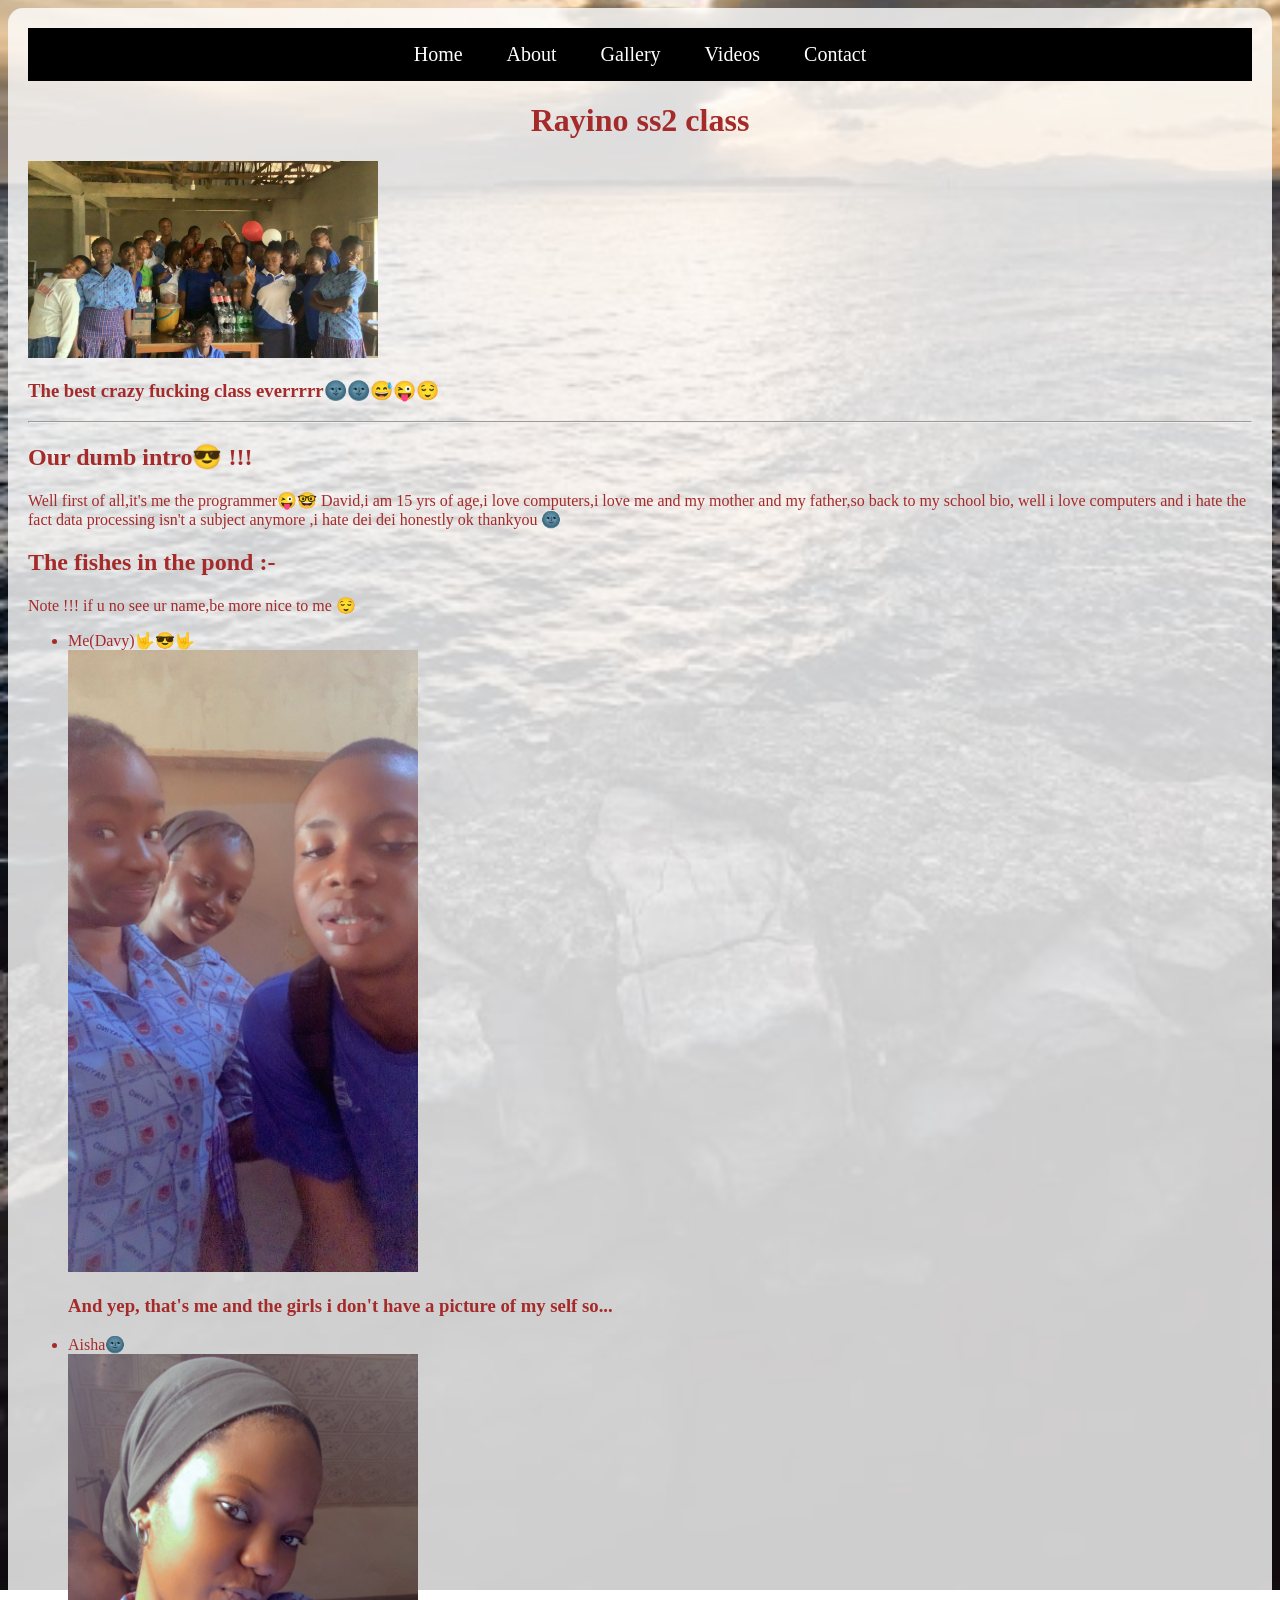
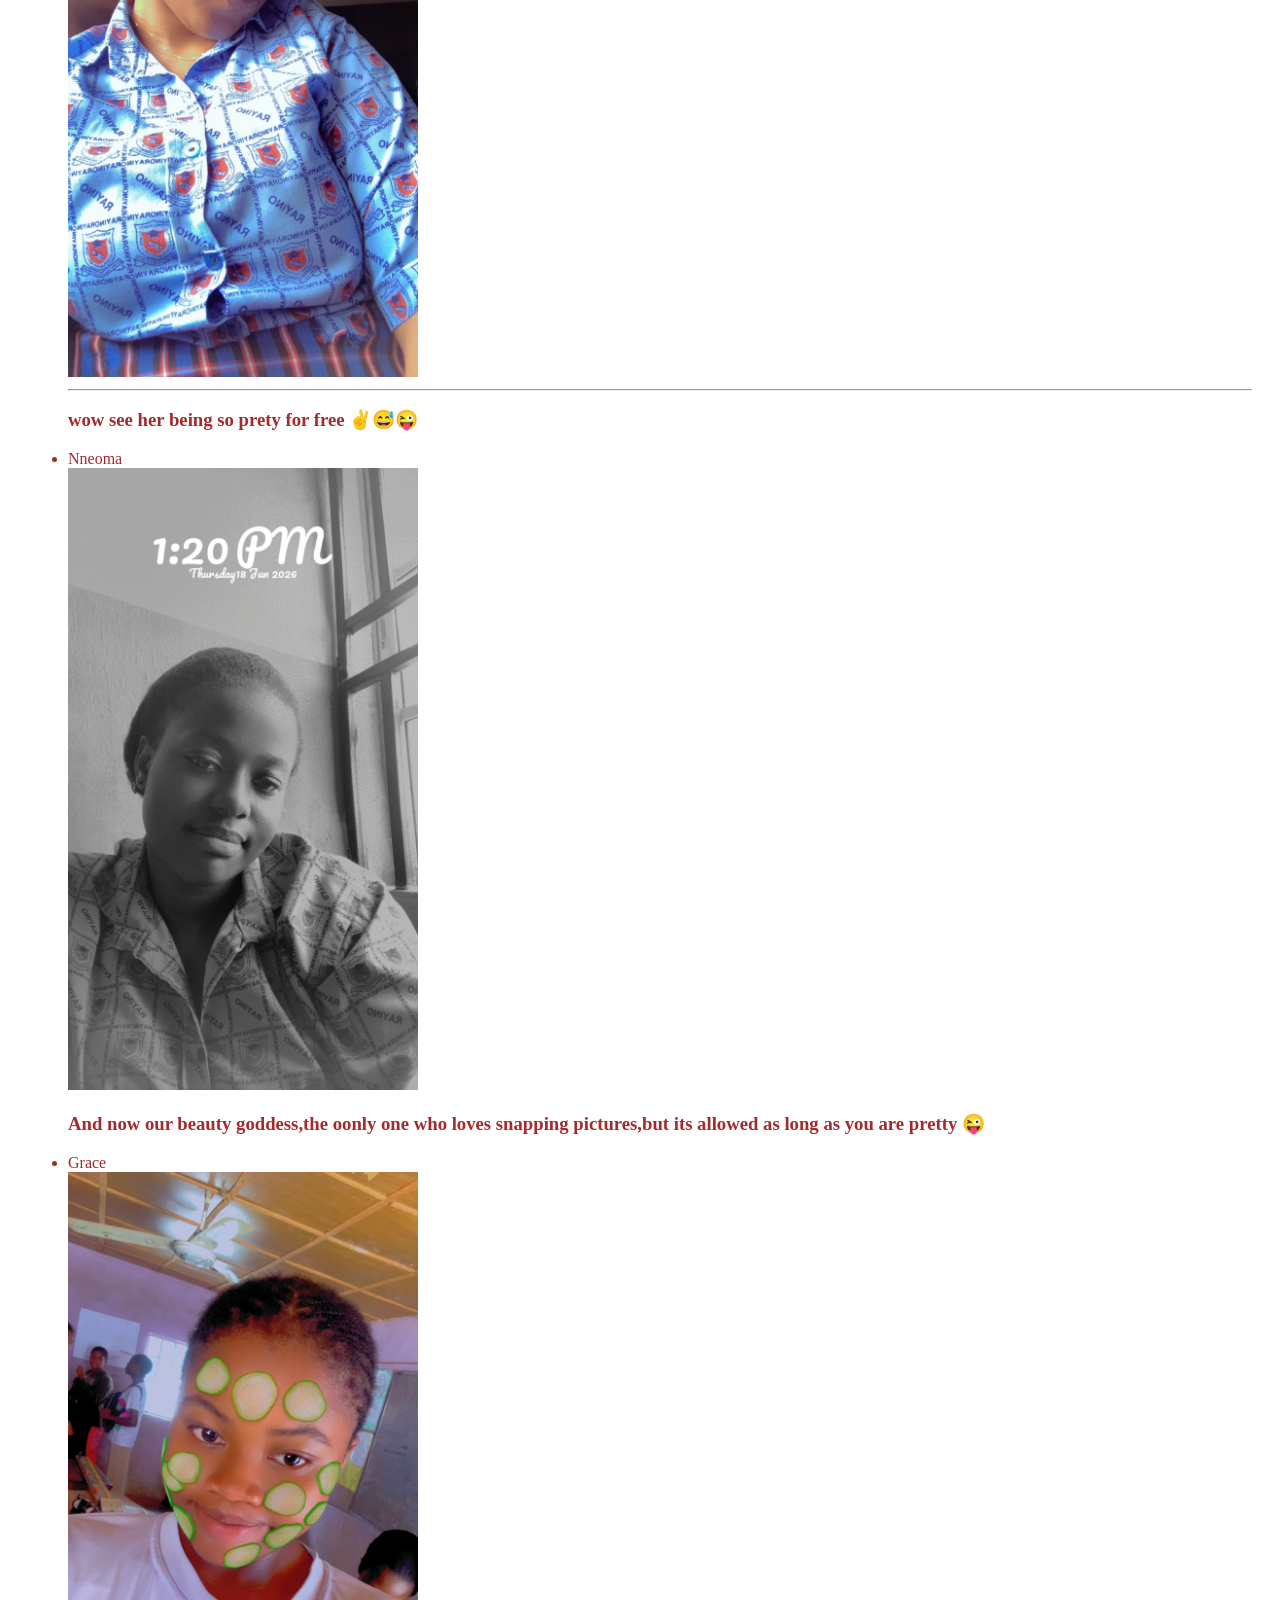
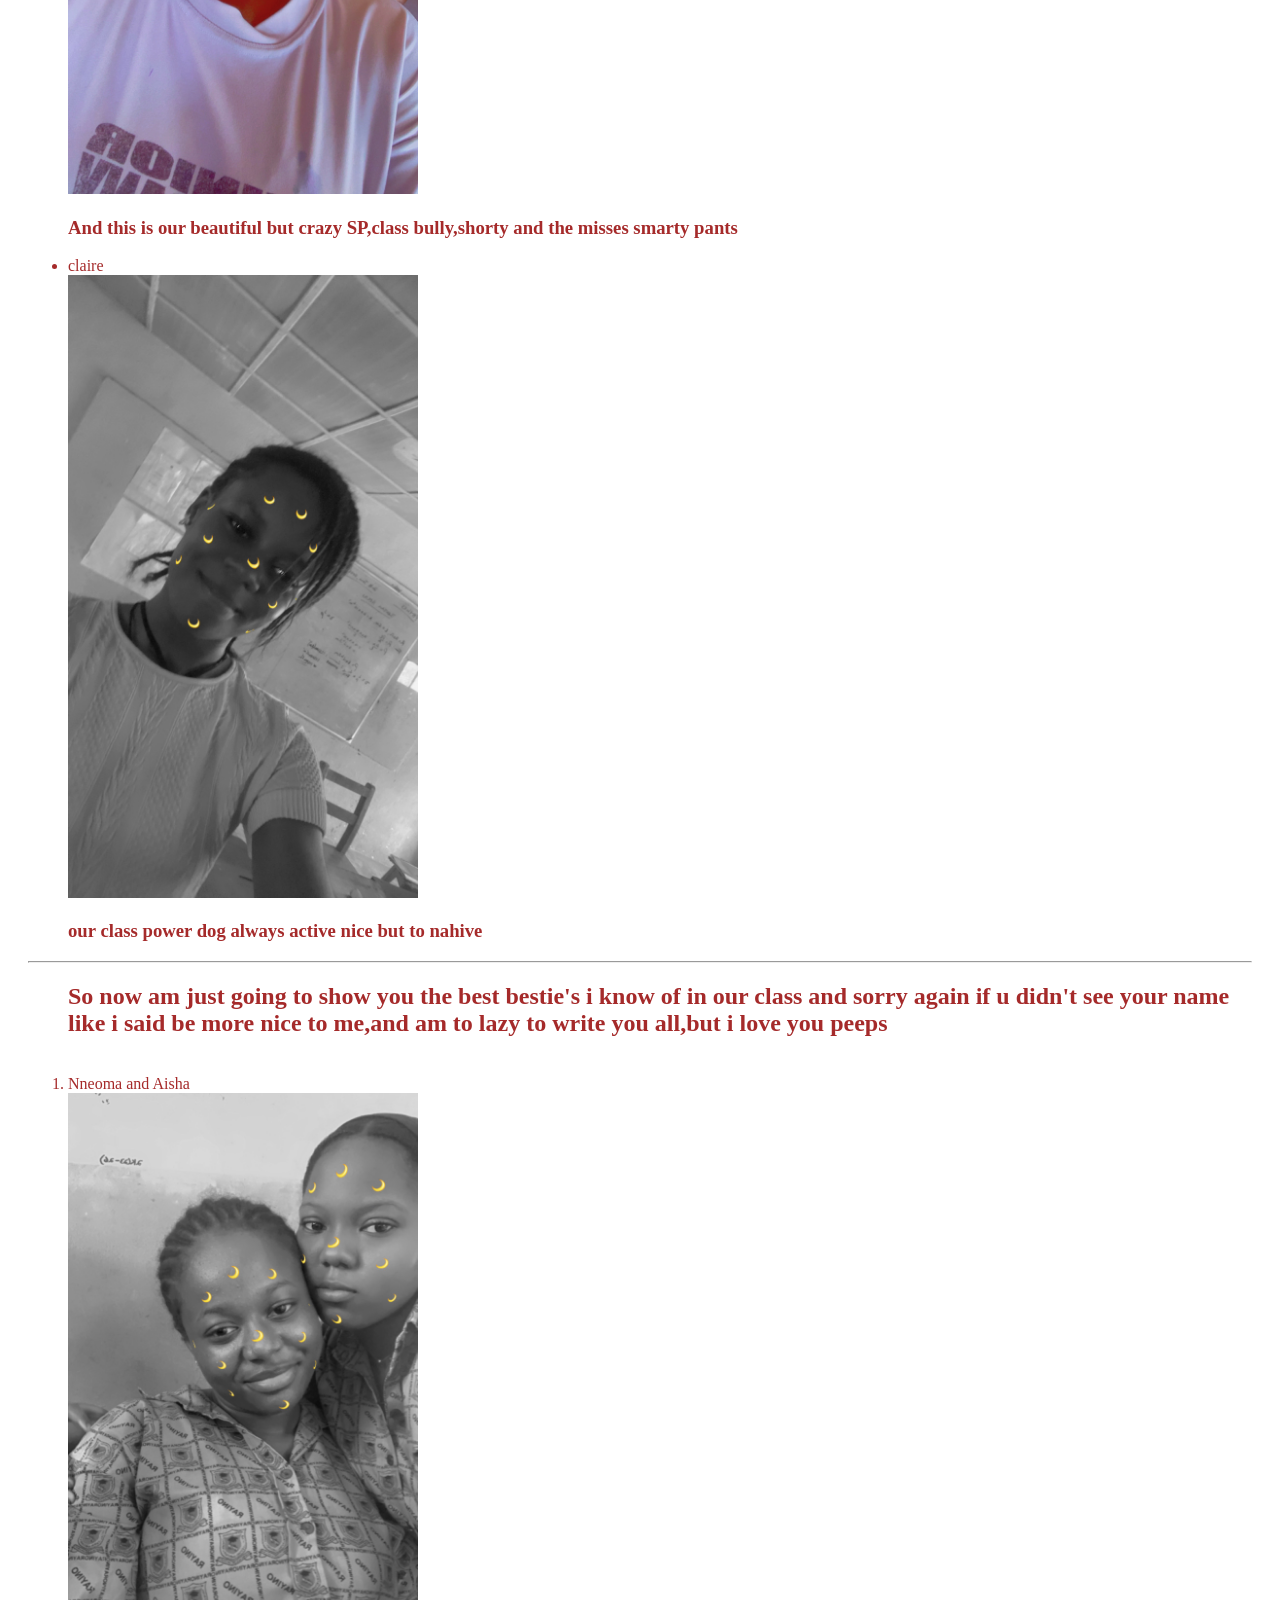
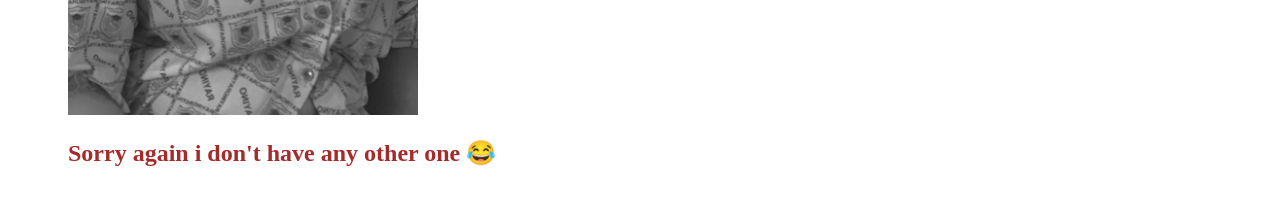
<file: index.html>
<!DOCTYPE html>
<html>
	<head>
	  <link rel="stylesheet" href="style.css">
		<meta charset="UTF-8" />
		<meta name="viewport" content="width=device-width, initial-scale=1.0" />
		<title>David's class</title>
	</head>
	<body>
	  <div class="container">
		<nav>

<a href="index.html">Home</a>

<a href="about.html">About</a>

<a href="gallery.html">Gallery</a>

<a href="videos.html">Videos</a>

<a href="contact.html">Contact</a>

</nav> 
	  <center>
		<h1>
		  Rayino ss2 class</h1>
		  </center>
			<img src="IMG_4450.JPG" alt=" My Picture" width="450">
			<h3>The best crazy fucking class everrrrr🌚🌚😅😜😌</h3>
				
		<hr>
	
	<h2>Our dumb intro😎 !!!</h2> 
		<p> Well first of all,it's me the programmer😜🤓 David,i am 15 yrs of 
			age,i love computers,i love me and my mother and my father,so back to my school bio,
			well i love computers and i hate the fact data processing isn't a subject anymore
			,i hate dei dei honestly ok thankyou 🌚</p>
			<h2> The fishes in the pond :- </h2>
			<p> Note !!! if u no see ur name,be more nice to me 😌</p>
			
			<ul>
				<li>Me(Davy)🤟😎🤟 </li>
				<img src="Me.JPG" alt="MY PIC" width="250">
				<h3>And yep, that's me and the girls i don't have a picture of my self so...  </h3>
				<li>Aisha🌚</li>
				<img src="Aisha.JPG" alt="aisha" width="250">
				
				<hr>
				
				<h3> wow see her being so prety for free ✌️😅😜 </h3>
				<li>Nneoma</li>
				<img src="Nneoma.JPG" alt="Nneoma" width="250">
				<h3>And now our beauty goddess,the oonly one who loves snapping pictures,but its allowed as long as you are pretty 😜</h3>
				<li>Grace</li>
				<img src="Grace.JPG" alt="Grace" width="250">
				<h3>And this is our beautiful but crazy SP,class bully,shorty and the misses smarty pants</h3>
				
				<li>claire</li>
				<img src="Claire.JPG" alt="Claire" width="250">
				<h3>our class power dog always active nice but to nahive</h3>
				
				
			</ul>
			<hr>
			<ol>
			  <h2>So now am just going to show you the best bestie's i know of in our class and sorry again if u didn't see your name like i said be more nice to me,and am to lazy to write you all,but i love you  peeps</h2>
			  <br>
			  <li>Nneoma and Aisha</li>
			  <img src="Besties.JPG" alt="Besties" width="350">
			  <h2>Sorry again i don't have any other one 😂 </h2>
			</ol>
           		
    </div>       				
	</body>
</html>
</file>
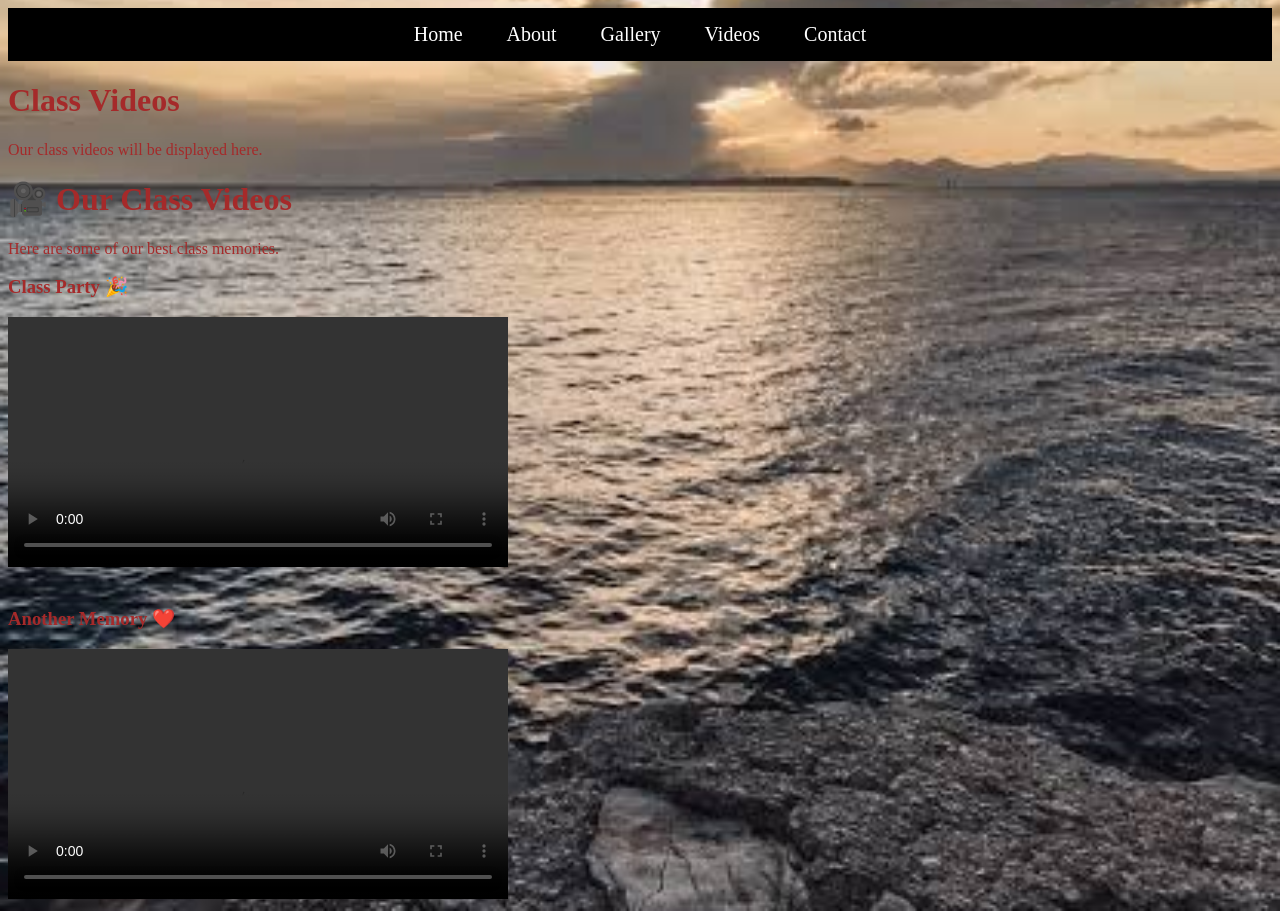
<file: videos.html>
<!DOCTYPE html>
<html>
<head>
    <title>Videos</title>
    <link rel="stylesheet" href="style.css">
</head>

<body>

<nav>
    <a href="index.html">Home</a>
    <a href="about.html">About</a>
    <a href="gallery.html">Gallery</a>
    <a href="videos.html">Videos</a>
    <a href="contact.html">Contact</a>
</nav>

<h1>Class Videos</h1>

<p>Our class videos will be displayed here.</p>

  <h1>🎥 Our Class Videos</h1>

<p>Here are some of our best class memories.</p>

<h3>Class Party 🎉</h3>

<video width="500" controls>
    <source src="Classparty2.MP4" type="video/mp4">
    Your browser does not support the video tag.
</video>

<br><br>

<h3>Another Memory ❤️</h3>

<video width="500" controls>
    <source src="Cap2.MOV" type="video/quicktime">
    Your browser does not support the video tag.
</video>
</body>
</html>
</file>
<file: style.css>
body{
  background-image: 
  url("Bg02.JPG");
  background-size: cover;
  background-repeat: no-repeat;
  background-position: center;
  background-attachment: fixed;
}
 body{
   color: brown;
 }
 .container{
   background-color:
   rgba(255,255,255,0.8);
   padding: 20px;
   border-radius: 15px;
 }
  
  img{
    width: 350px;
  }
nav{
    background-color: black;
    padding: 15px;
    text-align: center;
}
nav{
    background-color: black;
    padding: 15px;
    text-align: center;
}

nav a{
    color: white;
    text-decoration: none;
    margin: 20px;
    font-size: 20px;
}
</file>
